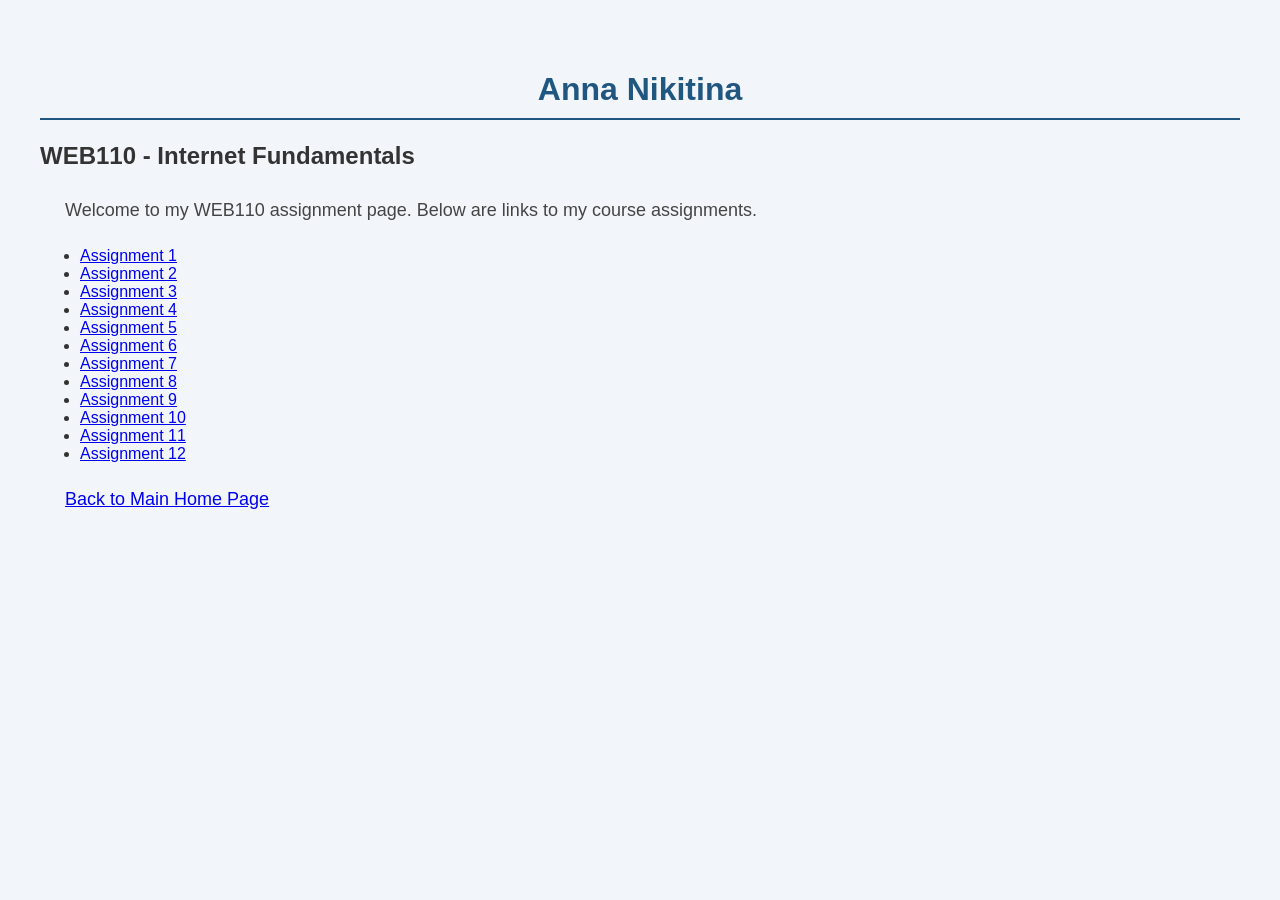
<file: web110/index.html>
<!DOCTYPE html>
<html lang="en">
<head>
    <meta charset="UTF-8">
    <meta name="viewport" content="width=device-width, initial-scale=1.0">
    <title>WEB110 Assignments - Anna Nikitina</title>
    <link rel="stylesheet" href="style.css">
</head>
<body>
    <h1>Anna Nikitina</h1>

    <h2>WEB110 - Internet Fundamentals</h2>

    <p>
        Welcome to my WEB110 assignment page.
        Below are links to my course assignments.
    </p>

    <ul>
        <li><a href="assignment1.html">Assignment 1</a></li>
        <li><a href="assignment2.html">Assignment 2</a></li>
        <li><a href="assignment3.html">Assignment 3</a></li>
        <li><a href="assignment4.html">Assignment 4</a></li>
        <li><a href="assignment5.html">Assignment 5</a></li>
        <li><a href="assignment6.html">Assignment 6</a></li>
        <li><a href="assignment7.html">Assignment 7</a></li>
        <li><a href="assignment8.html">Assignment 8</a></li>
        <li><a href="assignment9.html">Assignment 9</a></li>
        <li><a href="assignment10.html">Assignment 10</a></li>
        <li><a href="assignment11.html">Assignment 11</a></li>
        <li><a href="assignment12.html">Assignment 12</a></li>
    </ul>

    <p>
        <a href="../index.html">Back to Main Home Page</a>
    </p>
</body>
</html>
</file>
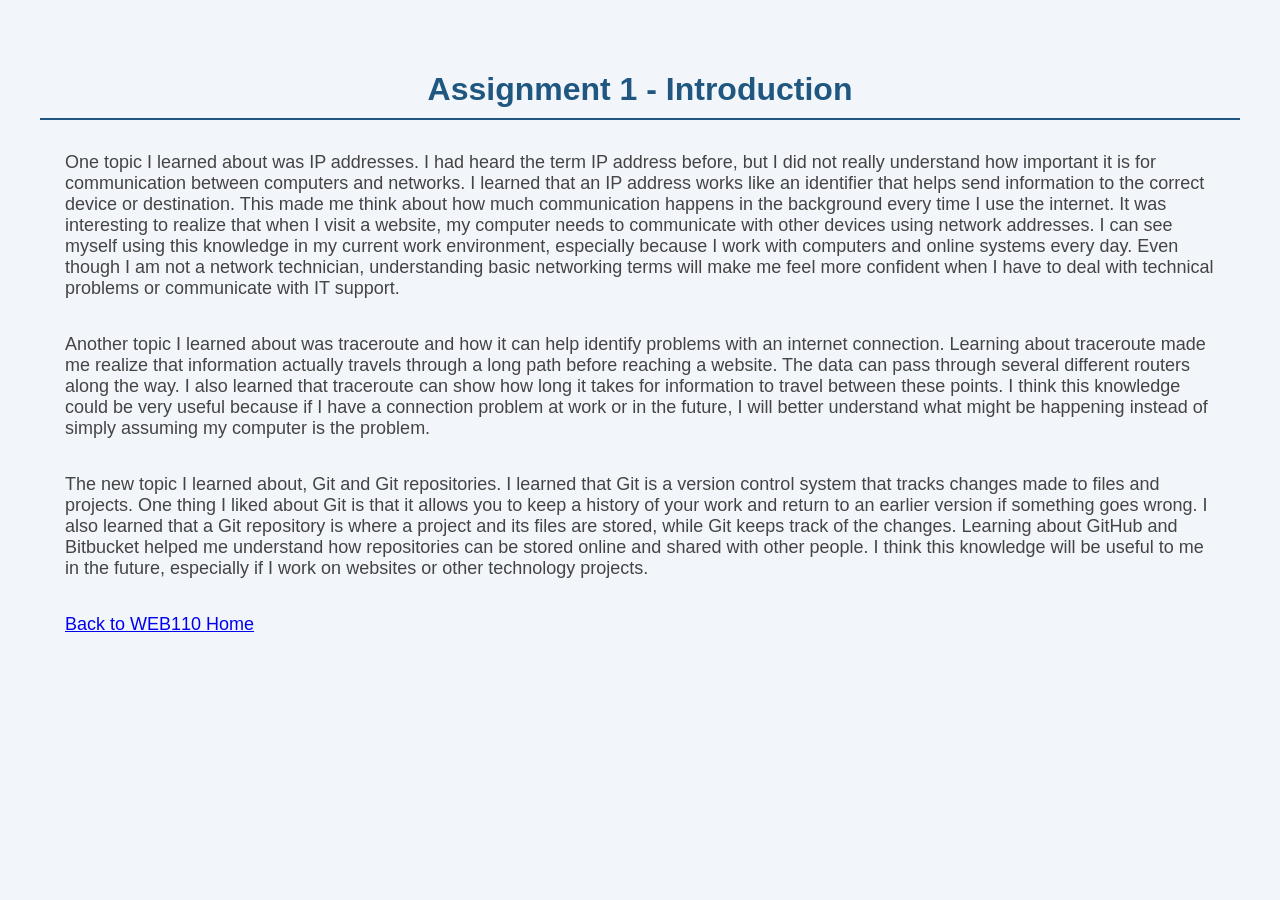
<file: web110/assignment1.html>
<!DOCTYPE html>
<html lang="en">
<head>
    <meta charset="UTF-8">
    <meta name="viewport" content="width=device-width, initial-scale=1.0">
    <title>Assignment 1 - Introduction</title>
    <link rel="stylesheet" href="style.css">
</head>
<body>
    <h1>Assignment 1 - Introduction</h1>

    <p>One topic I learned about was IP addresses. I had heard the term IP address before, but I did not really understand how important it is for communication between computers and networks. I learned that an IP address works like an identifier that helps send information to the correct device or destination. This made me think about how much communication happens in the background every time I use the internet. It was interesting to realize that when I visit a website, my computer needs to communicate with other devices using network addresses. I can see myself using this knowledge in my current work environment, especially because I work with computers and online systems every day. Even though I am not a network technician, understanding basic networking terms will make me feel more confident when I have to deal with technical problems or communicate with IT support.</p>
    <p>Another topic I learned about was traceroute and how it can help identify problems with an internet connection. Learning about traceroute made me realize that information actually travels through a long path before reaching a website. The data can pass through several different routers along the way. I also learned that traceroute can show how long it takes for information to travel between these points. I think this knowledge could be very useful because if I have a connection problem at work or in the future, I will better understand what might be happening instead of simply assuming my computer is the problem.</p>
    <p>The new topic I learned about, Git and Git repositories. I learned that Git is a version control system that tracks changes made to files and projects. One thing I liked about Git is that it allows you to keep a history of your work and return to an earlier version if something goes wrong. I also learned that a Git repository is where a project and its files are stored, while Git keeps track of the changes. Learning about GitHub and Bitbucket helped me understand how repositories can be stored online and shared with other people. I think this knowledge will be useful to me in the future, especially if I work on websites or other technology projects. </p>
       
    <p>
        <a href="index.html">Back to WEB110 Home</a>
    </p>
</body>
</html>
</file>
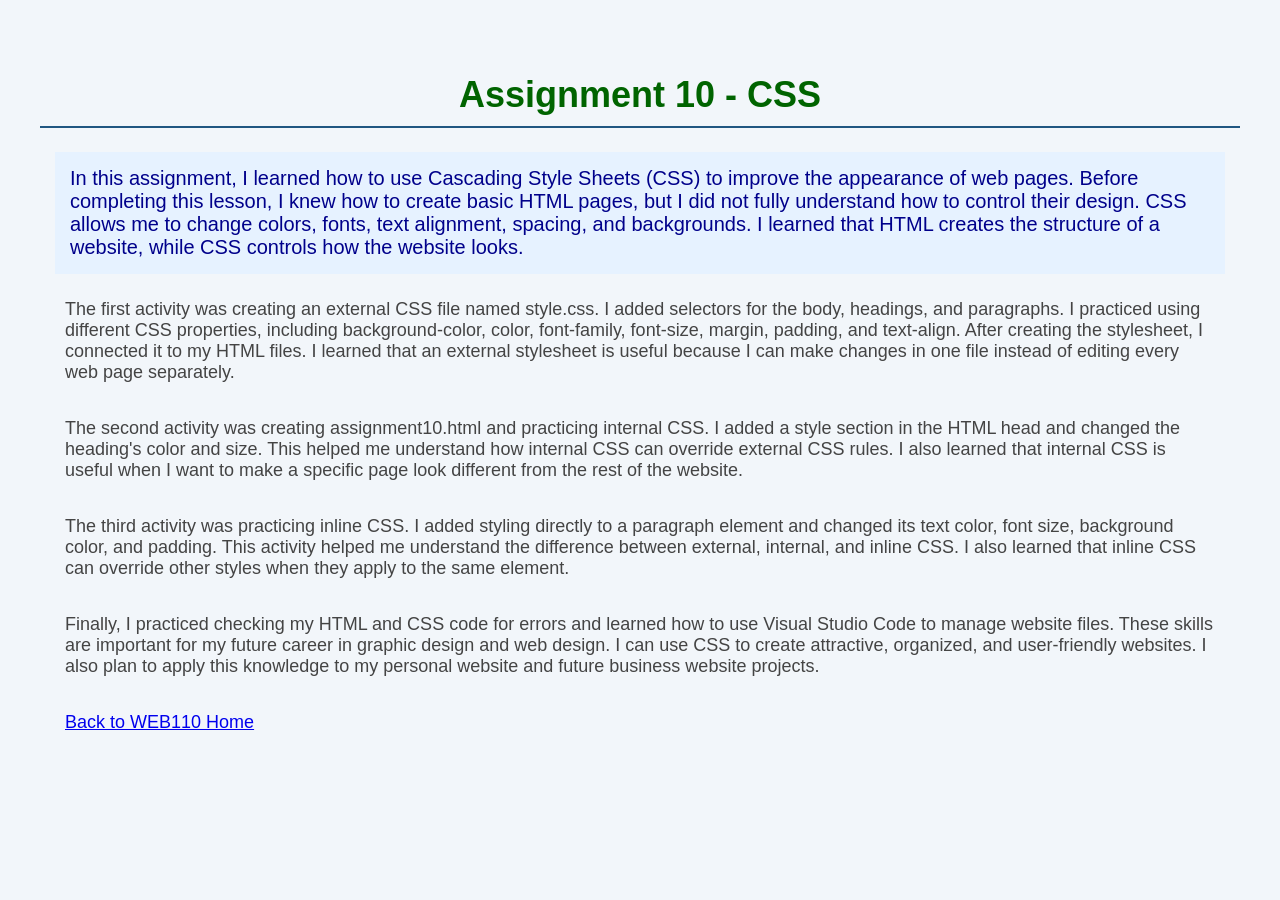
<file: web110/assignment10.html>
<!DOCTYPE html>
<html lang="en">
<head>
    <meta charset="UTF-8">
    <meta name="viewport" content="width=device-width, initial-scale=1.0">
    <title>Assignment 10 - CSS</title>
    <link rel="stylesheet" href="style.css">
    <style>
        h1 {
            color: darkgreen;
            text-align: center;
            font-size: 36px;
        }
    </style>
</head>
<body>
    <h1>Assignment 10 - CSS</h1>

   <p style="color: darkblue;
              font-size: 20px;
              background-color: #e6f2ff;
              padding: 15px;">In this assignment, I learned how to use Cascading Style Sheets (CSS) to improve the appearance of web pages. Before completing this lesson, I knew how to create basic HTML pages, but I did not fully understand how to control their design. CSS allows me to change colors, fonts, text alignment, spacing, and backgrounds. I learned that HTML creates the structure of a website, while CSS controls how the website looks.</p>
   <p>The first activity was creating an external CSS file named style.css. I added selectors for the body, headings, and paragraphs. I practiced using different CSS properties, including background-color, color, font-family, font-size, margin, padding, and text-align. After creating the stylesheet, I connected it to my HTML files. I learned that an external stylesheet is useful because I can make changes in one file instead of editing every web page separately.</p>
   <p>The second activity was creating assignment10.html and practicing internal CSS. I added a style section in the HTML head and changed the heading's color and size. This helped me understand how internal CSS can override external CSS rules. I also learned that internal CSS is useful when I want to make a specific page look different from the rest of the website.</p>
   <p>The third activity was practicing inline CSS. I added styling directly to a paragraph element and changed its text color, font size, background color, and padding. This activity helped me understand the difference between external, internal, and inline CSS. I also learned that inline CSS can override other styles when they apply to the same element.</p>
   <p>Finally, I practiced checking my HTML and CSS code for errors and learned how to use Visual Studio Code to manage website files. These skills are important for my future career in graphic design and web design. I can use CSS to create attractive, organized, and user-friendly websites. I also plan to apply this knowledge to my personal website and future business website projects.</p>
   <p>
        <a href="index.html">Back to WEB110 Home</a>
    </p>
</body>
</html>
</file>
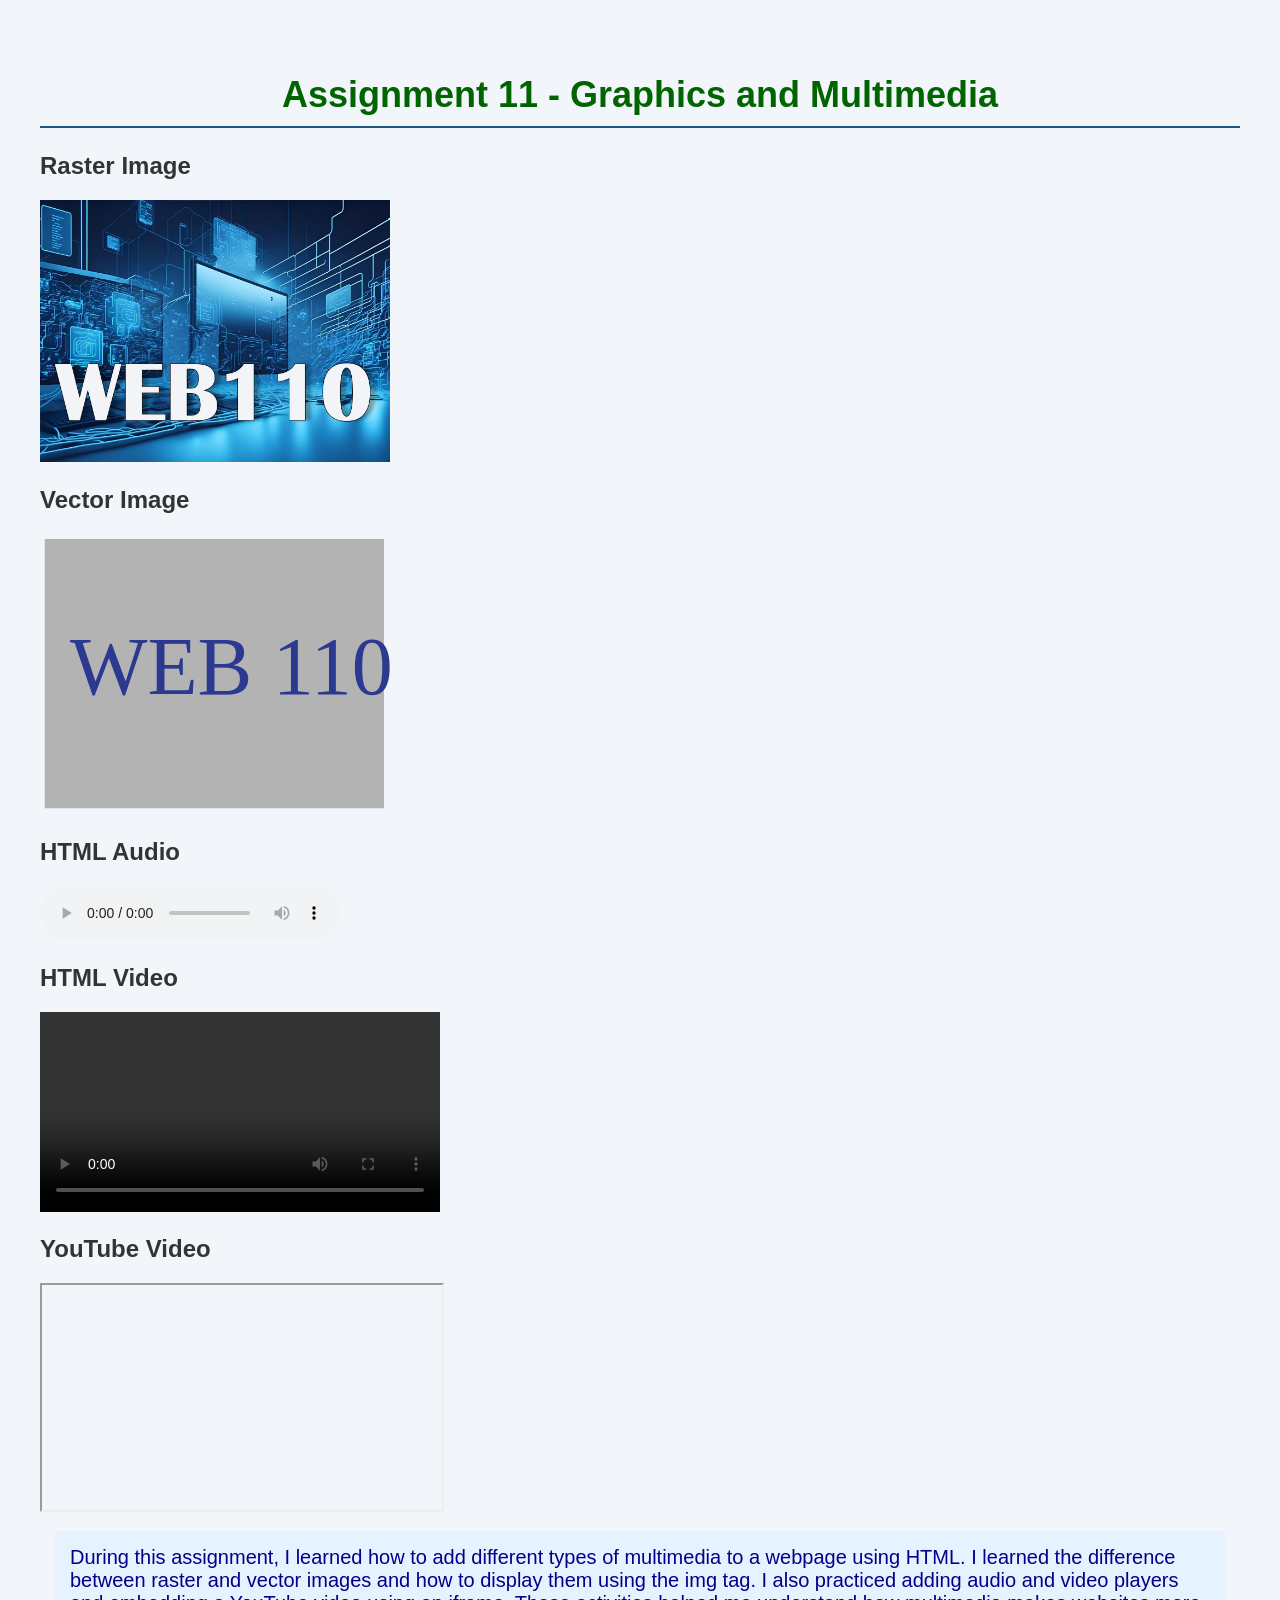
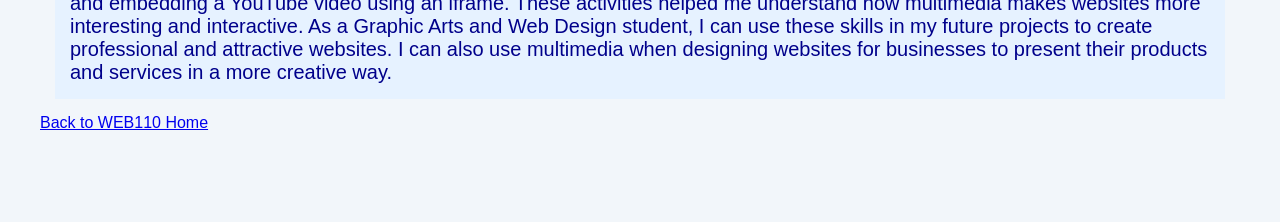
<file: web110/assignment11.html>
<!DOCTYPE html>
<html lang="en">
<head>
    <meta charset="UTF-8">
    <meta name="viewport" content="width=device-width, initial-scale=1.0">
    <title>Assignment 11 - Graphics and Multimedia</title>
    <link rel="stylesheet" href="style.css">
    <style>
        h1 {
            color: darkgreen;
            text-align: center;
            font-size: 36px;
        }
    </style>
</head>
<body>
    <h1>Assignment 11 - Graphics and Multimedia</h1>

    <h2>Raster Image</h2>
    <img src="raster-image.jpg"
         alt="Technologies WEB110"
         width="350">

    <h2>Vector Image</h2>
    <img src="vector-image.svg"
         alt="WEB110"
         width="350">
         
    <h2>HTML Audio</h2>
    <audio controls>
        <source
          src="https://media.w3.org/2010/05/sound/sound_5.mp3"
          type="audio/mpeg">
    </audio>
    
    <h2>HTML Video</h2>
    <video controls width="400">
        <source
          src="https://media.w3.org/2010/05/video/movie_300.mp4"
          type="video/mp4">
    </video>

    <h2>YouTube Video</h2>
    <iframe width="400" height="225"
      src="https://www.youtube.com/embed/UB1O30fR-EE"
      title="HTML Tutorial"
      allow="accelerometer; autoplay; clipboard-write;
             encrypted-media; gyroscope;
             picture-in-picture; web-share"
      referrerpolicy="strict-origin-when-cross-origin"
      allowfullscreen>
    </iframe>

   <p style="color: darkblue;
              font-size: 20px;
              background-color: #e6f2ff;
              padding: 15px;">During this assignment, I learned how to add different types of multimedia to a webpage using HTML. I learned the difference between raster and vector images and how to display them using the img tag. I also practiced adding audio and video players and embedding a YouTube video using an iframe. These activities helped me understand how multimedia makes websites more interesting and interactive. As a Graphic Arts and Web Design student, I can use these skills in my future projects to create professional and attractive websites. I can also use multimedia when designing websites for businesses to present their products and services in a more creative way.</p>
   
    <a href="index.html">Back to WEB110 Home</a>
    </p>
</body>
</html>
</file>
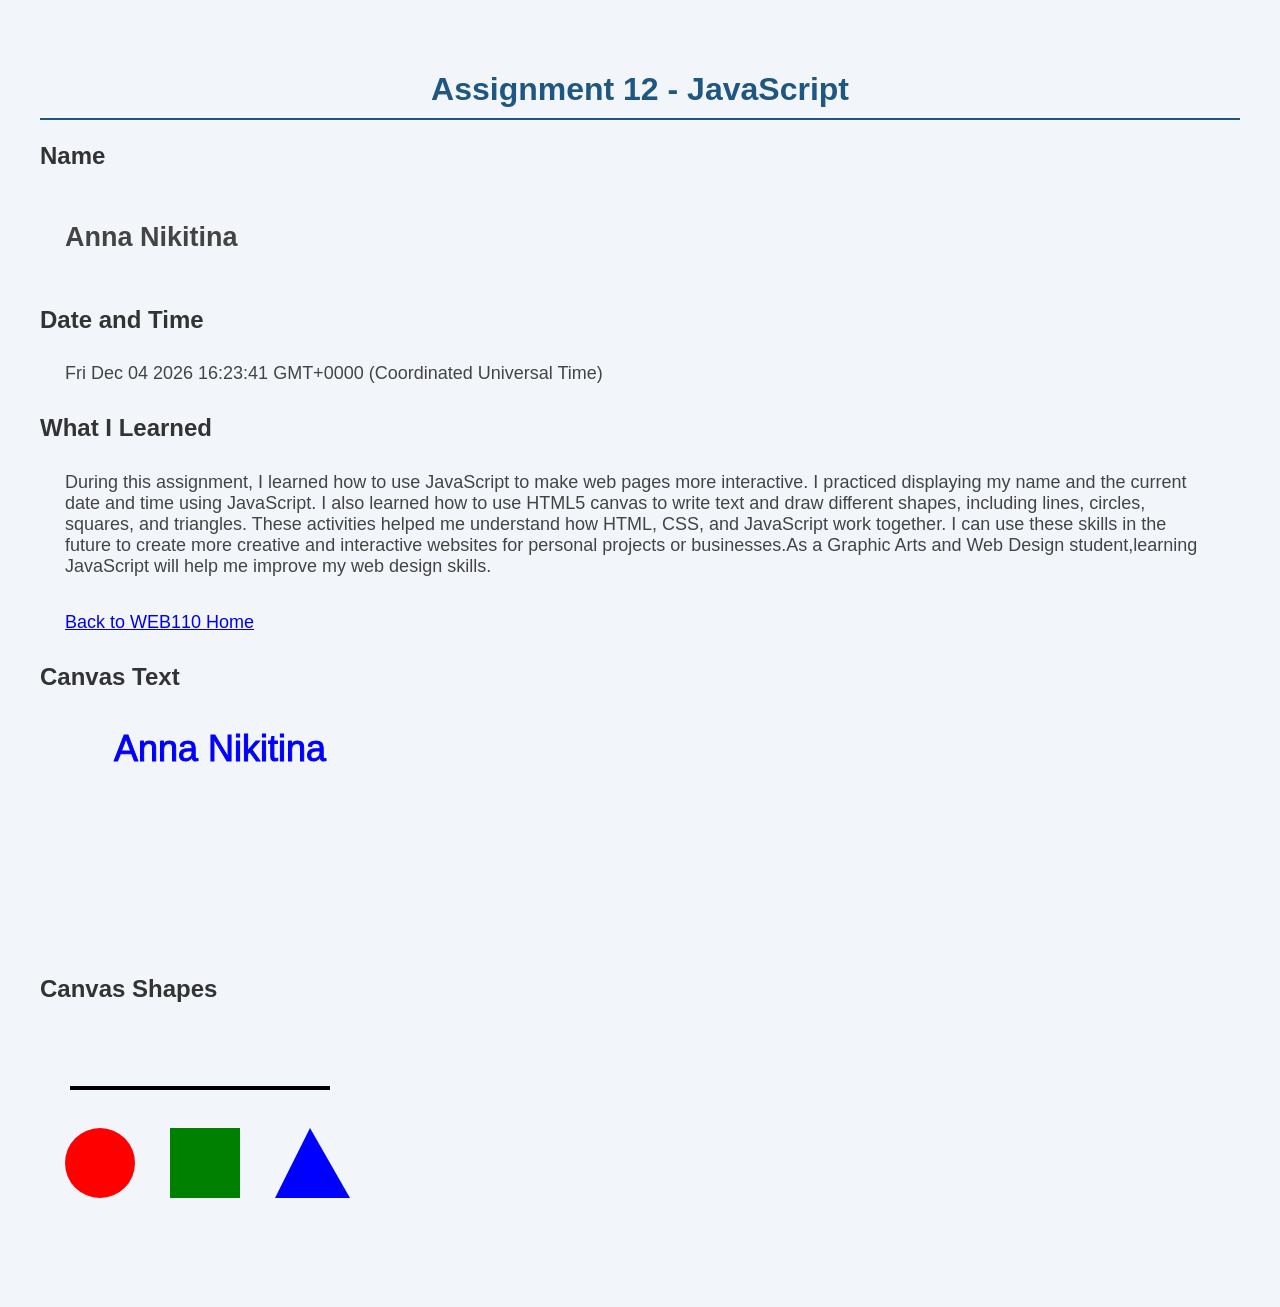
<file: web110/assignment12.html>
<!DOCTYPE html>
<html lang="en">

<head>
    <meta charset="UTF-8">
    <meta name="viewport"
          content="width=device-width, initial-scale=1.0">
    <title>Assignment 12 - JavaScript</title>
    <link rel="stylesheet" href="style.css">
</head>

<body>
    <h1>Assignment 12 - JavaScript</h1>

    <h2>Name</h2>
    <p id="name"></p>

    <h2>Date and Time</h2>
    <p id="dateTime"></p>

    <h2>What I Learned</h2>

    <p id="demo">During this assignment, I learned how to use JavaScript to make web pages more interactive. I practiced displaying my name and the current date and time using JavaScript. I also learned how to use HTML5 canvas to write text and draw different shapes, including lines, circles, squares, and triangles. These activities helped me understand how HTML, CSS, and JavaScript work together. I can use these skills in the future to create more creative and interactive websites for personal projects or businesses.As a Graphic Arts and Web Design student,learning JavaScript will help me improve my web design skills.</p>
    
    <p>
        <a href="index.html">Back to WEB110 Home</a>
    </p>

    <h2>Canvas Text</h2>

    <canvas id="nameCanvas" width="360" height="240">
        This text is displayed if your browser
        does not support HTML5 Canvas.
    </canvas>

    <h2>Canvas Shapes</h2>

    <canvas id="shapesCanvas" width="360" height="240">
        This text is displayed if your browser
        does not support HTML5 Canvas.
    </canvas>

<script>
        document.getElementById("name").innerHTML = "<h2>Anna Nikitina</h2>";

        const d = new Date();
        document.getElementById("dateTime").innerHTML = d;

        function myFunction() {
            document.getElementById("demo").innerHTML = "paragraph changed.";
        }
        
        
        // name canvas
        var example1 = document.getElementById("nameCanvas");
        var context1 = example1.getContext("2d");

        context1.strokeStyle = "blue";
        context1.fillStyle = "blue";

        context1.font = "36px sans-serif";
        context1.textAlign = "center";
        context1.strokeText("Anna Nikitina", 180, 50);
        context1.fillText("Anna Nikitina", 180, 50);

        // shapes canvas
        var example2 = document.getElementById("shapesCanvas");
        var context2 = example2.getContext("2d");

        
        // line
        context2.beginPath();
        context2.strokeStyle = "black";
        context2.lineWidth = 4;
        context2.moveTo(30, 65);
        context2.lineTo(290, 65);
        context2.stroke();

        
        // circle
        context2.beginPath();
        context2.fillStyle = "red";
        context2.arc(60, 140, 35, 0, 2 * Math.PI, false);
        context2.fill();
        context2.closePath();

        // square
        context2.beginPath();
        context2.fillStyle = "green";
        context2.fillRect(130, 105, 70, 70);
        context2.closePath();

        // triangle
        context2.beginPath();
        context2.fillStyle = "blue";
        context2.moveTo(270, 105);
        context2.lineTo(235, 175);
        context2.lineTo(310, 175);
        context2.fill();
        context2.closePath();
    </script>

</body>
</html>
</file>
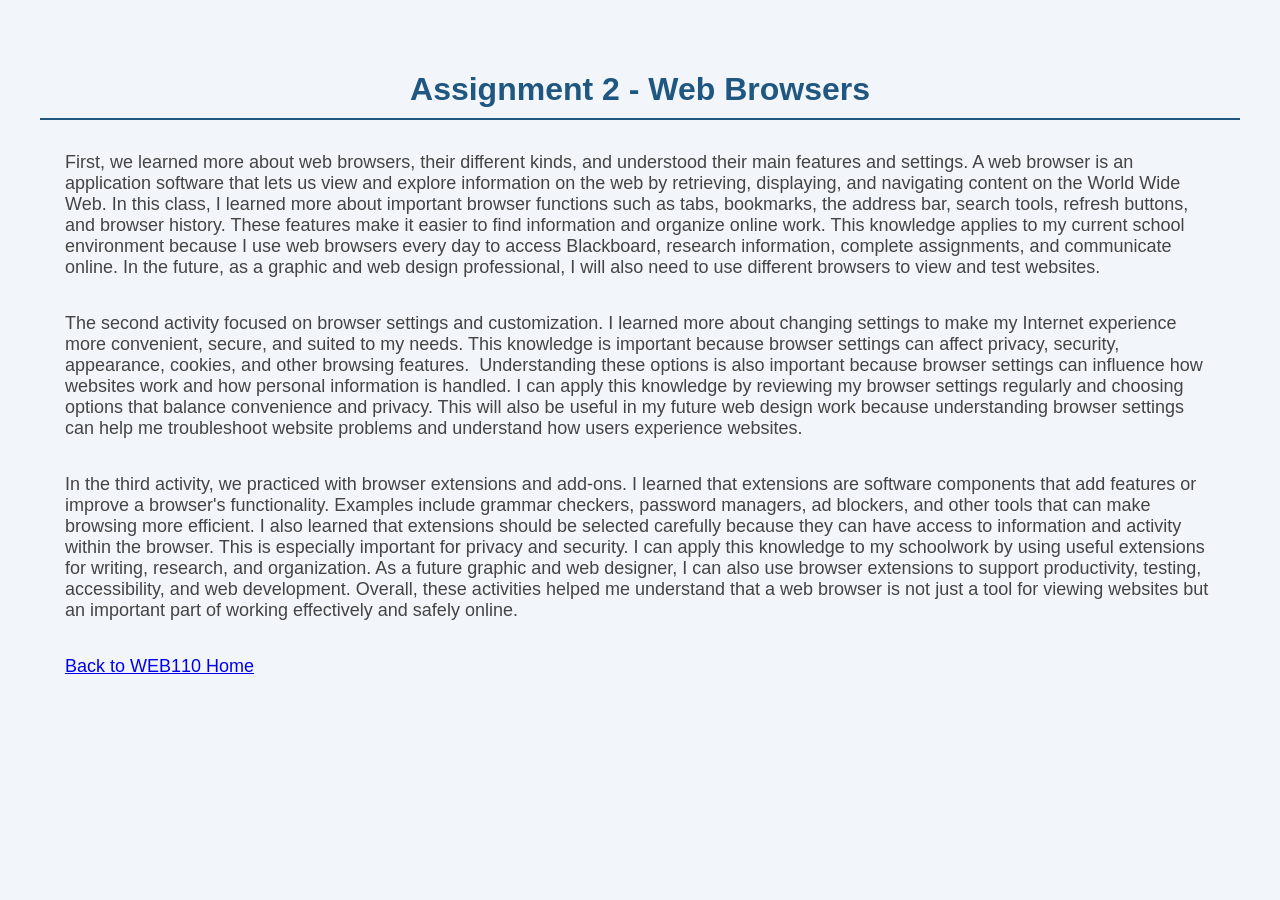
<file: web110/assignment2.html>
<!DOCTYPE html>
<html lang="en">
<head>
    <meta charset="UTF-8">
    <meta name="viewport" content="width=device-width, initial-scale=1.0">
    <title>Assignment 2 - Web Browsers</title>
    <link rel="stylesheet" href="style.css">
</head>
<body>
    <h1>Assignment 2 - Web Browsers</h1>

    <p>First, we learned more about web browsers, their different kinds, and understood their main features and settings. A web browser is an application software that lets us view and explore information on the web by retrieving, displaying, and navigating content on the World Wide Web. In this class, I learned more about important browser functions such as tabs, bookmarks, the address bar, search tools, refresh buttons, and browser history. These features make it easier to find information and organize online work. This knowledge applies to my current school environment because I use web browsers every day to access Blackboard, research information, complete assignments, and communicate online. In the future, as a graphic and web design professional, I will also need to use different browsers to view and test websites.</p>
    <p>The second activity focused on browser settings and customization. I learned more about changing settings to make my Internet experience more convenient, secure, and suited to my needs. This knowledge is important because browser settings can affect privacy, security, appearance, cookies, and other browsing features.  Understanding these options is also important because browser settings can influence how websites work and how personal information is handled. I can apply this knowledge by reviewing my browser settings regularly and choosing options that balance convenience and privacy. This will also be useful in my future web design work because understanding browser settings can help me troubleshoot website problems and understand how users experience websites.</p>
    <p>In the third activity, we practiced with browser extensions and add-ons. I learned that extensions are software components that add features or improve a browser's functionality. Examples include grammar checkers, password managers, ad blockers, and other tools that can make browsing more efficient. I also learned that extensions should be selected carefully because they can have access to information and activity within the browser. This is especially important for privacy and security. I can apply this knowledge to my schoolwork by using useful extensions for writing, research, and organization. As a future graphic and web designer, I can also use browser extensions to support productivity, testing, accessibility, and web development. Overall, these activities helped me understand that a web browser is not just a tool for viewing websites but an important part of working effectively and safely online.</p>
       
    <p>
        <a href="index.html">Back to WEB110 Home</a>
    </p>
</body>
</html>
</file>
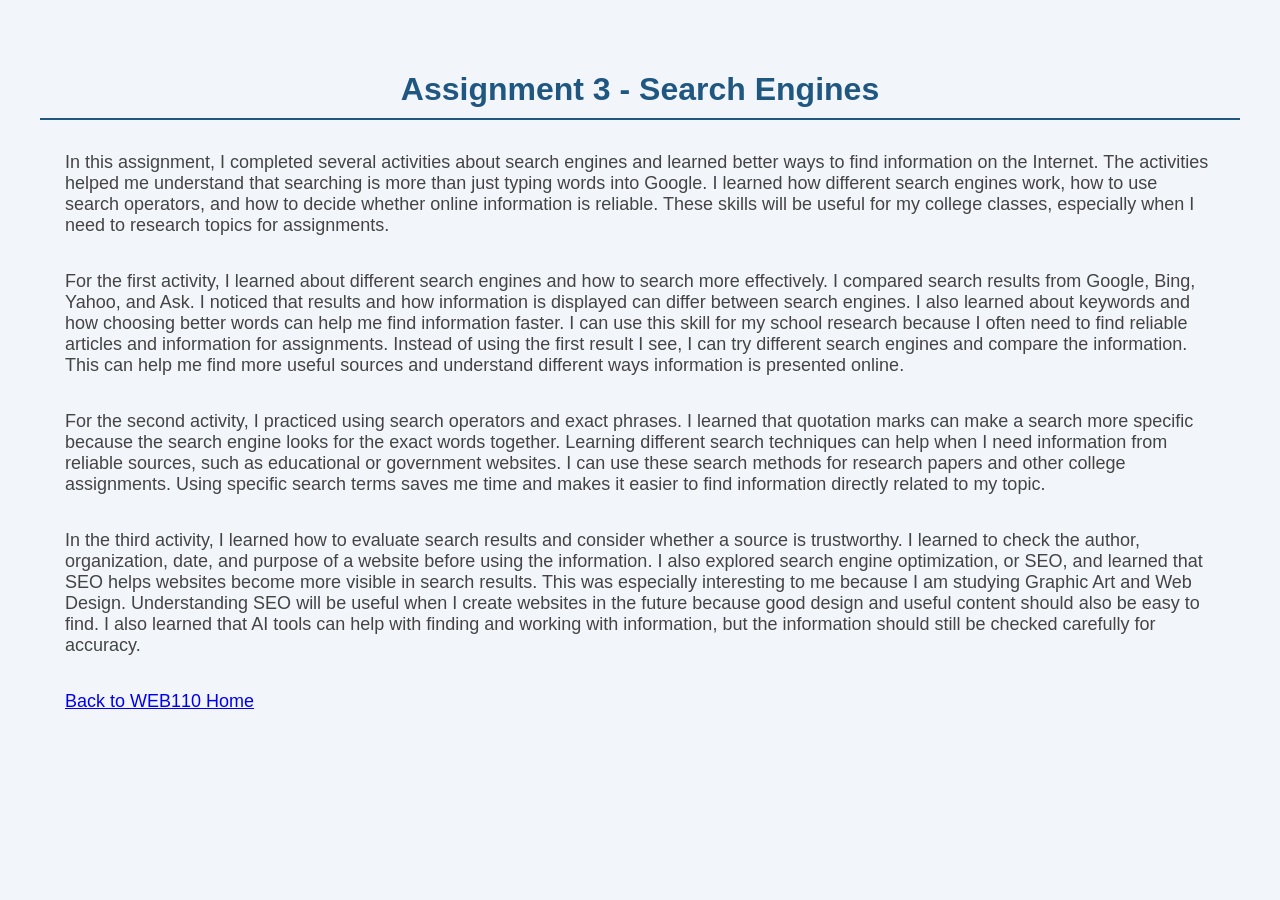
<file: web110/assignment3.html>
<!DOCTYPE html>
<html lang="en">
<head>
    <meta charset="UTF-8">
    <meta name="viewport" content="width=device-width, initial-scale=1.0">
    <title>Assignment 3 - Search Engines</title>
    <link rel="stylesheet" href="style.css">
</head>
<body>
    <h1>Assignment 3 - Search Engines</h1>

    <p>In this assignment, I completed several activities about search engines and learned better ways to find information on the Internet. The activities helped me understand that searching is more than just typing words into Google. I learned how different search engines work, how to use search operators, and how to decide whether online information is reliable. These skills will be useful for my college classes, especially when I need to research topics for assignments.</p>
    <p>For the first activity, I learned about different search engines and how to search more effectively. I compared search results from Google, Bing, Yahoo, and Ask. I noticed that results and how information is displayed can differ between search engines. I also learned about keywords and how choosing better words can help me find information faster. I can use this skill for my school research because I often need to find reliable articles and information for assignments. Instead of using the first result I see, I can try different search engines and compare the information. This can help me find more useful sources and understand different ways information is presented online.</p>
    <p>For the second activity, I practiced using search operators and exact phrases. I learned that quotation marks can make a search more specific because the search engine looks for the exact words together. Learning different search techniques can help when I need information from reliable sources, such as educational or government websites. I can use these search methods for research papers and other college assignments. Using specific search terms saves me time and makes it easier to find information directly related to my topic.</p>
    <p>In the third activity, I learned how to evaluate search results and consider whether a source is trustworthy. I learned to check the author, organization, date, and purpose of a website before using the information. I also explored search engine optimization, or SEO, and learned that SEO helps websites become more visible in search results. This was especially interesting to me because I am studying Graphic Art and Web Design. Understanding SEO will be useful when I create websites in the future because good design and useful content should also be easy to find. I also learned that AI tools can help with finding and working with information, but the information should still be checked carefully for accuracy.</p>

    <p>
        <a href="index.html">Back to WEB110 Home</a>
    </p>
</body>
</html>
</file>
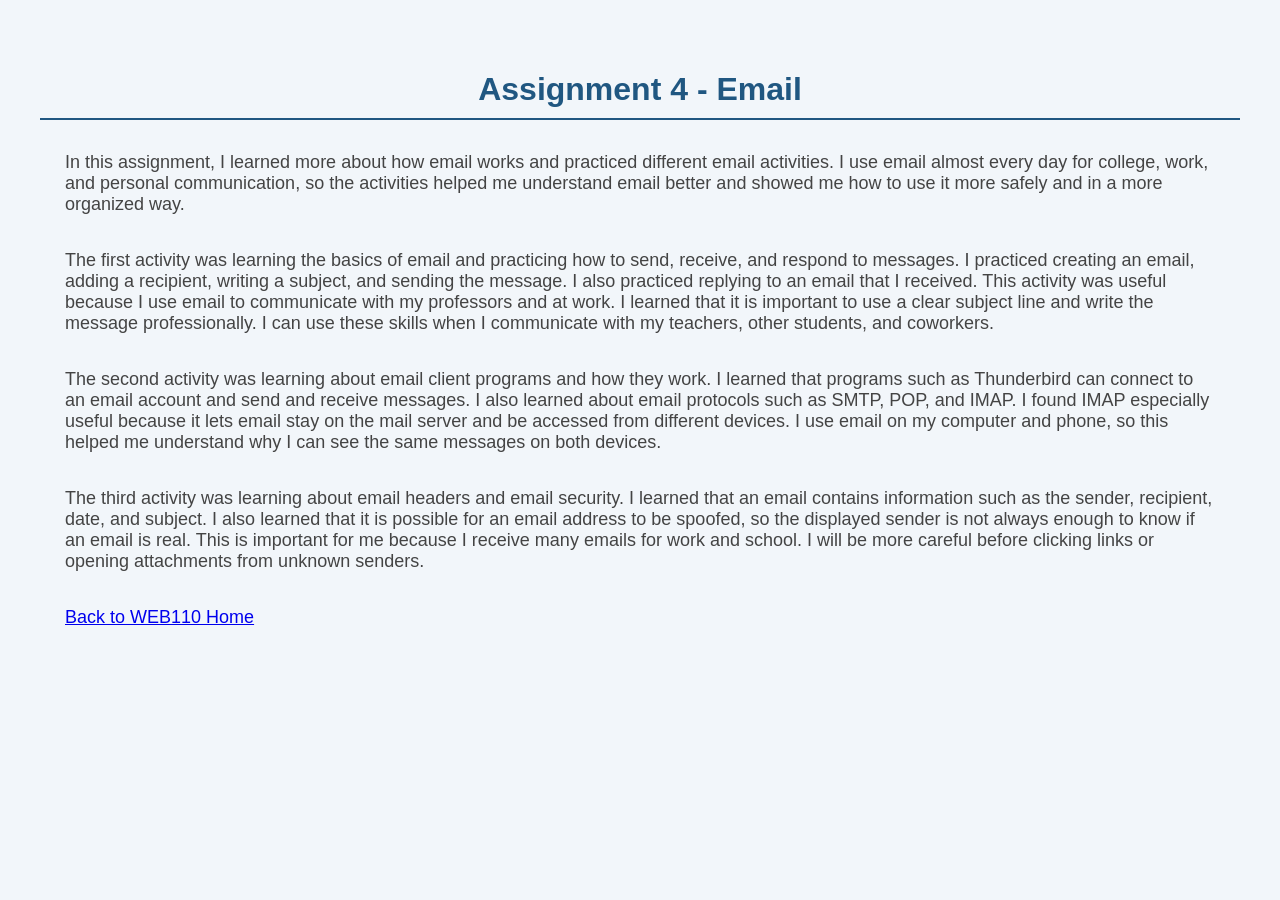
<file: web110/assignment4.html>
<!DOCTYPE html>
<html lang="en">
<head>
    <meta charset="UTF-8">
    <meta name="viewport" content="width=device-width, initial-scale=1.0">
    <title>Assignment 4 - email</title>
    <link rel="stylesheet" href="style.css">
</head>
<body>
    <h1>Assignment 4 - Email</h1>

    <p>In this assignment, I learned more about how email works and practiced different email activities. I use email almost every day for college, work, and personal communication, so the activities helped me understand email better and showed me how to use it more safely and in a more organized way.</p>
    <p>The first activity was learning the basics of email and practicing how to send, receive, and respond to messages. I practiced creating an email, adding a recipient, writing a subject, and sending the message. I also practiced replying to an email that I received. This activity was useful because I use email to communicate with my professors and at work. I learned that it is important to use a clear subject line and write the message professionally. I can use these skills when I communicate with my teachers, other students, and coworkers.</p>
    <p>The second activity was learning about email client programs and how they work. I learned that programs such as Thunderbird can connect to an email account and send and receive messages. I also learned about email protocols such as SMTP, POP, and IMAP. I found IMAP especially useful because it lets email stay on the mail server and be accessed from different devices. I use email on my computer and phone, so this helped me understand why I can see the same messages on both devices.</p>
    <p>The third activity was learning about email headers and email security. I learned that an email contains information such as the sender, recipient, date, and subject. I also learned that it is possible for an email address to be spoofed, so the displayed sender is not always enough to know if an email is real. This is important for me because I receive many emails for work and school. I will be more careful before clicking links or opening attachments from unknown senders.</p>
   
    <p>
        <a href="index.html">Back to WEB110 Home</a>
    </p>
</body>
</html>
</file>
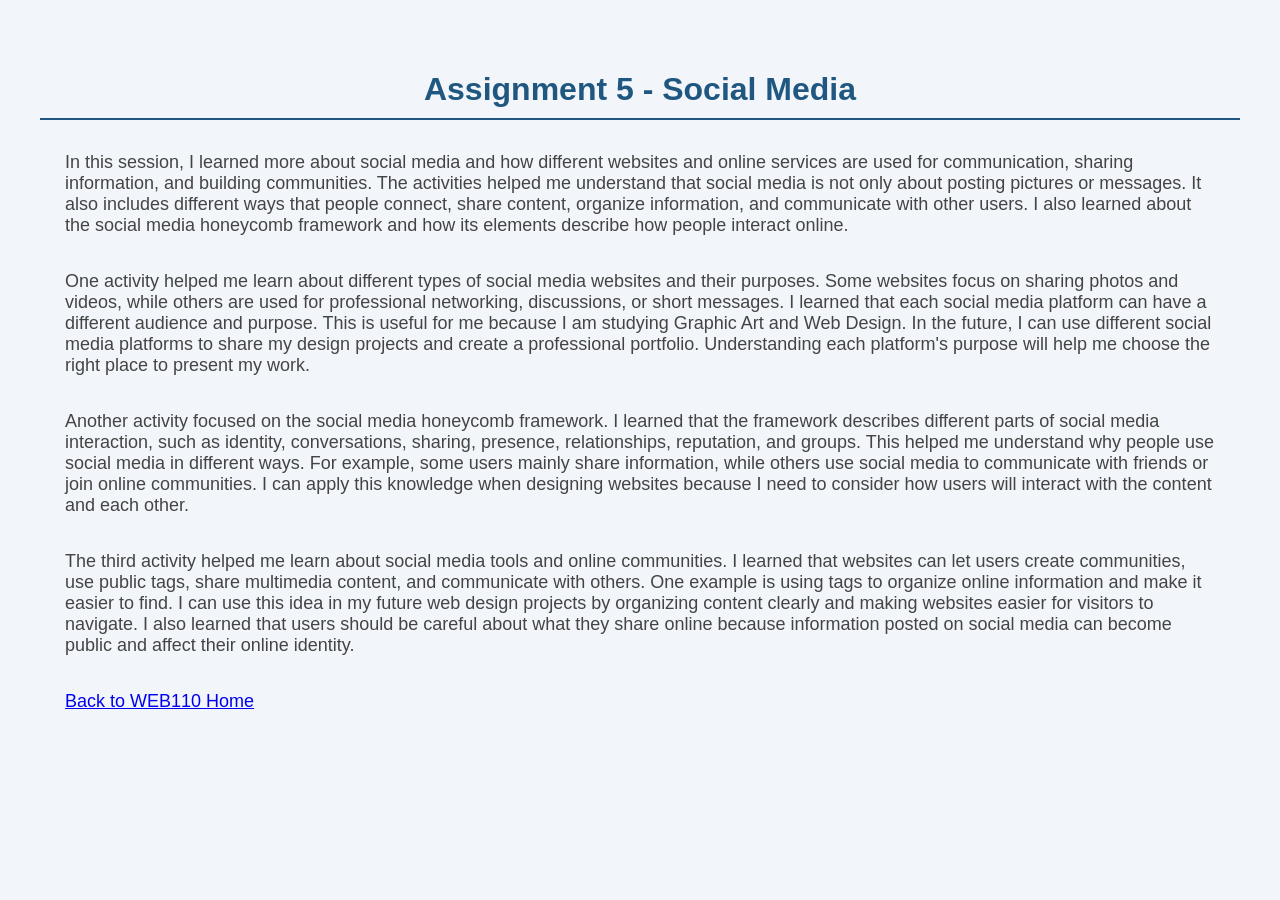
<file: web110/assignment5.html>
<!DOCTYPE html>
<html lang="en">
<head>
    <meta charset="UTF-8">
    <meta name="viewport" content="width=device-width, initial-scale=1.0">
    <title>Assignment 5 - Social Media</title>
    <link rel="stylesheet" href="style.css">
</head>
<body>
    <h1>Assignment 5 - Social Media</h1>

    <p>In this session, I learned more about social media and how different websites and online services are used for communication, sharing information, and building communities. The activities helped me understand that social media is not only about posting pictures or messages. It also includes different ways that people connect, share content, organize information, and communicate with other users. I also learned about the social media honeycomb framework and how its elements describe how people interact online.</p>
    <p>One activity helped me learn about different types of social media websites and their purposes. Some websites focus on sharing photos and videos, while others are used for professional networking, discussions, or short messages. I learned that each social media platform can have a different audience and purpose. This is useful for me because I am studying Graphic Art and Web Design. In the future, I can use different social media platforms to share my design projects and create a professional portfolio. Understanding each platform's purpose will help me choose the right place to present my work.</p>
    <p>Another activity focused on the social media honeycomb framework. I learned that the framework describes different parts of social media interaction, such as identity, conversations, sharing, presence, relationships, reputation, and groups. This helped me understand why people use social media in different ways. For example, some users mainly share information, while others use social media to communicate with friends or join online communities. I can apply this knowledge when designing websites because I need to consider how users will interact with the content and each other.</p>
    <p>The third activity helped me learn about social media tools and online communities. I learned that websites can let users create communities, use public tags, share multimedia content, and communicate with others. One example is using tags to organize online information and make it easier to find. I can use this idea in my future web design projects by organizing content clearly and making websites easier for visitors to navigate. I also learned that users should be careful about what they share online because information posted on social media can become public and affect their online identity.</p>

    <p>
        <a href="index.html">Back to WEB110 Home</a>
    </p>
</body>
</html>
</file>
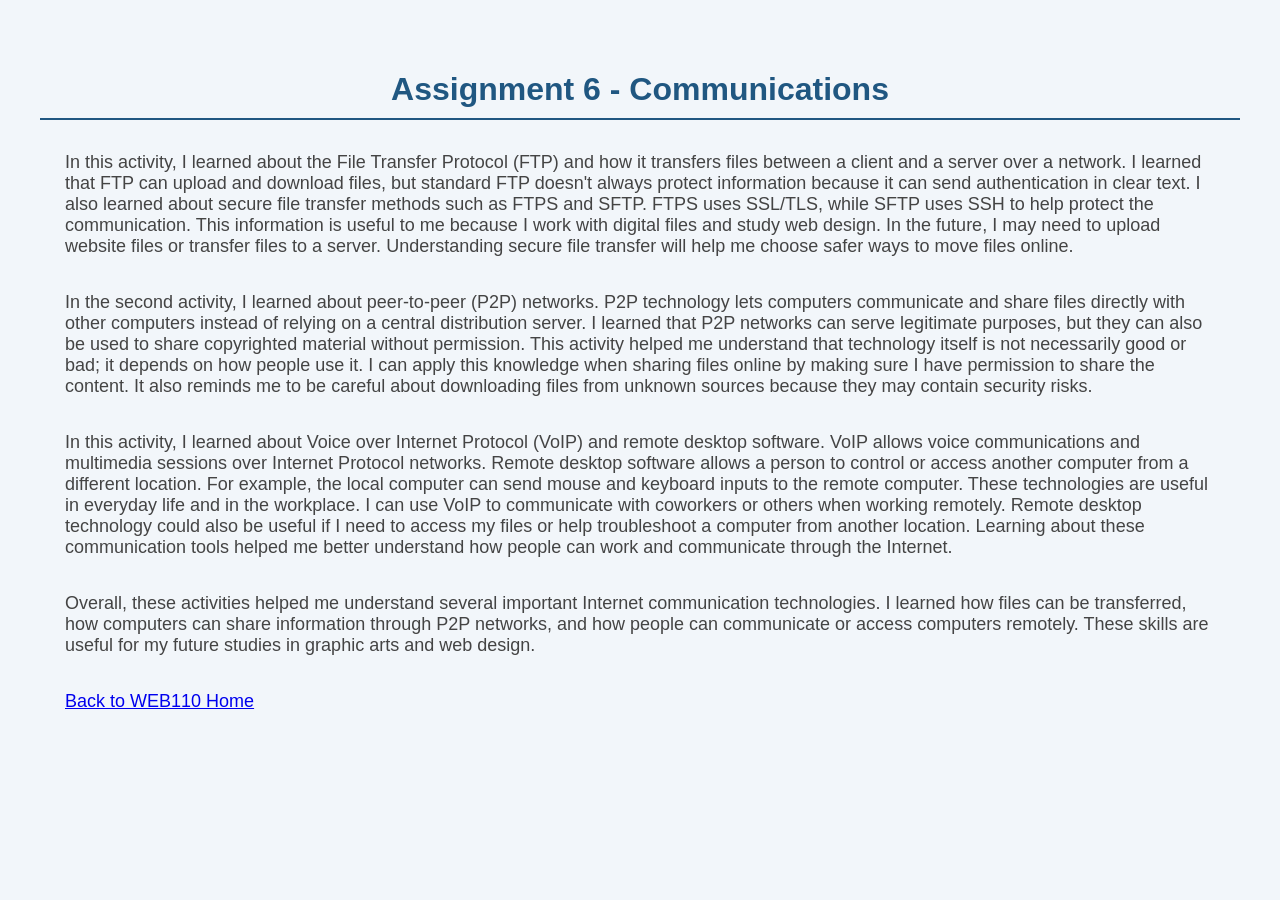
<file: web110/assignment6.html>
<!DOCTYPE html>
<html lang="en">
<head>
    <meta charset="UTF-8">
    <meta name="viewport" content="width=device-width, initial-scale=1.0">
    <title>Assignment 6 - Communications</title>
    <link rel="stylesheet" href="style.css">
</head>
<body>
    <h1>Assignment 6 - Communications</h1>

<p>In this activity, I learned about the File Transfer Protocol (FTP) and how it transfers files between a client and a server over a network. I learned that FTP can upload and download files, but standard FTP doesn't always protect information because it can send authentication in clear text. I also learned about secure file transfer methods such as FTPS and SFTP. FTPS uses SSL/TLS, while SFTP uses SSH to help protect the communication. This information is useful to me because I work with digital files and study web design. In the future, I may need to upload website files or transfer files to a server. Understanding secure file transfer will help me choose safer ways to move files online.</p>
<p>In the second activity, I learned about peer-to-peer (P2P) networks. P2P technology lets computers communicate and share files directly with other computers instead of relying on a central distribution server. I learned that P2P networks can serve legitimate purposes, but they can also be used to share copyrighted material without permission. This activity helped me understand that technology itself is not necessarily good or bad; it depends on how people use it. I can apply this knowledge when sharing files online by making sure I have permission to share the content. It also reminds me to be careful about downloading files from unknown sources because they may contain security risks.</p>
<p>In this activity, I learned about Voice over Internet Protocol (VoIP) and remote desktop software. VoIP allows voice communications and multimedia sessions over Internet Protocol networks. Remote desktop software allows a person to control or access another computer from a different location. For example, the local computer can send mouse and keyboard inputs to the remote computer. These technologies are useful in everyday life and in the workplace. I can use VoIP to communicate with coworkers or others when working remotely. Remote desktop technology could also be useful if I need to access my files or help troubleshoot a computer from another location. Learning about these communication tools helped me better understand how people can work and communicate through the Internet.</p>
<p>Overall, these activities helped me understand several important Internet communication technologies. I learned how files can be transferred, how computers can share information through P2P networks, and how people can communicate or access computers remotely. These skills are useful for my future studies in graphic arts and web design.</p>

    <p>
        <a href="index.html">Back to WEB110 Home</a>
    </p>
</body>
</html>
</file>
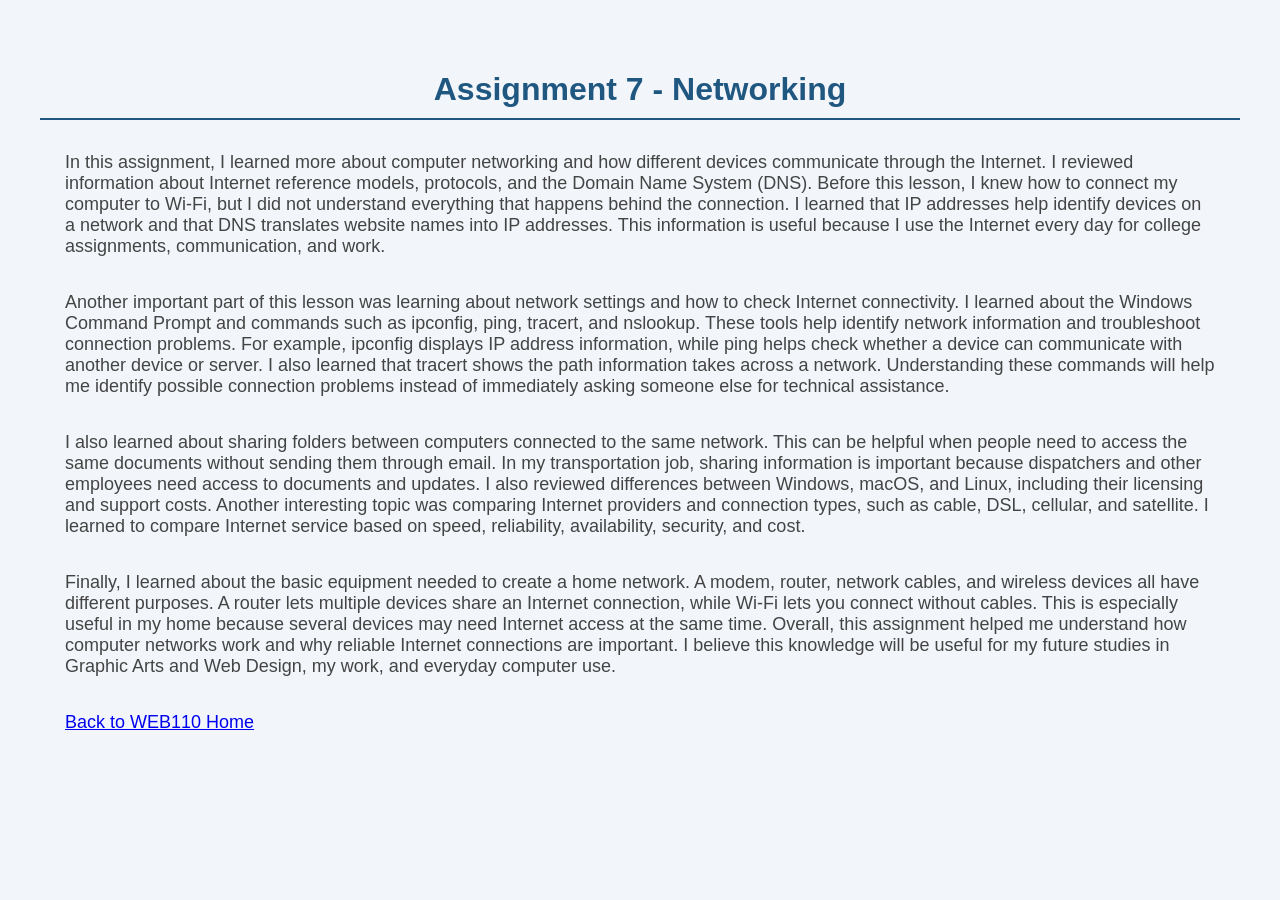
<file: web110/assignment7.html>
<!DOCTYPE html>
<html lang="en">
<head>
    <meta charset="UTF-8">
    <meta name="viewport" content="width=device-width, initial-scale=1.0">
    <title>Assignment 7 - Networking</title>
    <link rel="stylesheet" href="style.css">
</head>
<body>
    <h1>Assignment 7 - Networking</h1>

<p>In this assignment, I learned more about computer networking and how different devices communicate through the Internet. I reviewed information about Internet reference models, protocols, and the Domain Name System (DNS). Before this lesson, I knew how to connect my computer to Wi-Fi, but I did not understand everything that happens behind the connection. I learned that IP addresses help identify devices on a network and that DNS translates website names into IP addresses. This information is useful because I use the Internet every day for college assignments, communication, and work.</p>
<p>Another important part of this lesson was learning about network settings and how to check Internet connectivity. I learned about the Windows Command Prompt and commands such as ipconfig, ping, tracert, and nslookup. These tools help identify network information and troubleshoot connection problems. For example, ipconfig displays IP address information, while ping helps check whether a device can communicate with another device or server. I also learned that tracert shows the path information takes across a network. Understanding these commands will help me identify possible connection problems instead of immediately asking someone else for technical assistance.</p>
<p>I also learned about sharing folders between computers connected to the same network. This can be helpful when people need to access the same documents without sending them through email. In my transportation job, sharing information is important because dispatchers and other employees need access to documents and updates. I also reviewed differences between Windows, macOS, and Linux, including their licensing and support costs. Another interesting topic was comparing Internet providers and connection types, such as cable, DSL, cellular, and satellite. I learned to compare Internet service based on speed, reliability, availability, security, and cost.</p>
<p>Finally, I learned about the basic equipment needed to create a home network. A modem, router, network cables, and wireless devices all have different purposes. A router lets multiple devices share an Internet connection, while Wi-Fi lets you connect without cables. This is especially useful in my home because several devices may need Internet access at the same time. Overall, this assignment helped me understand how computer networks work and why reliable Internet connections are important. I believe this knowledge will be useful for my future studies in Graphic Arts and Web Design, my work, and everyday computer use.</p>

    <p>
        <a href="index.html">Back to WEB110 Home</a>
    </p>
</body>
</html>
</file>
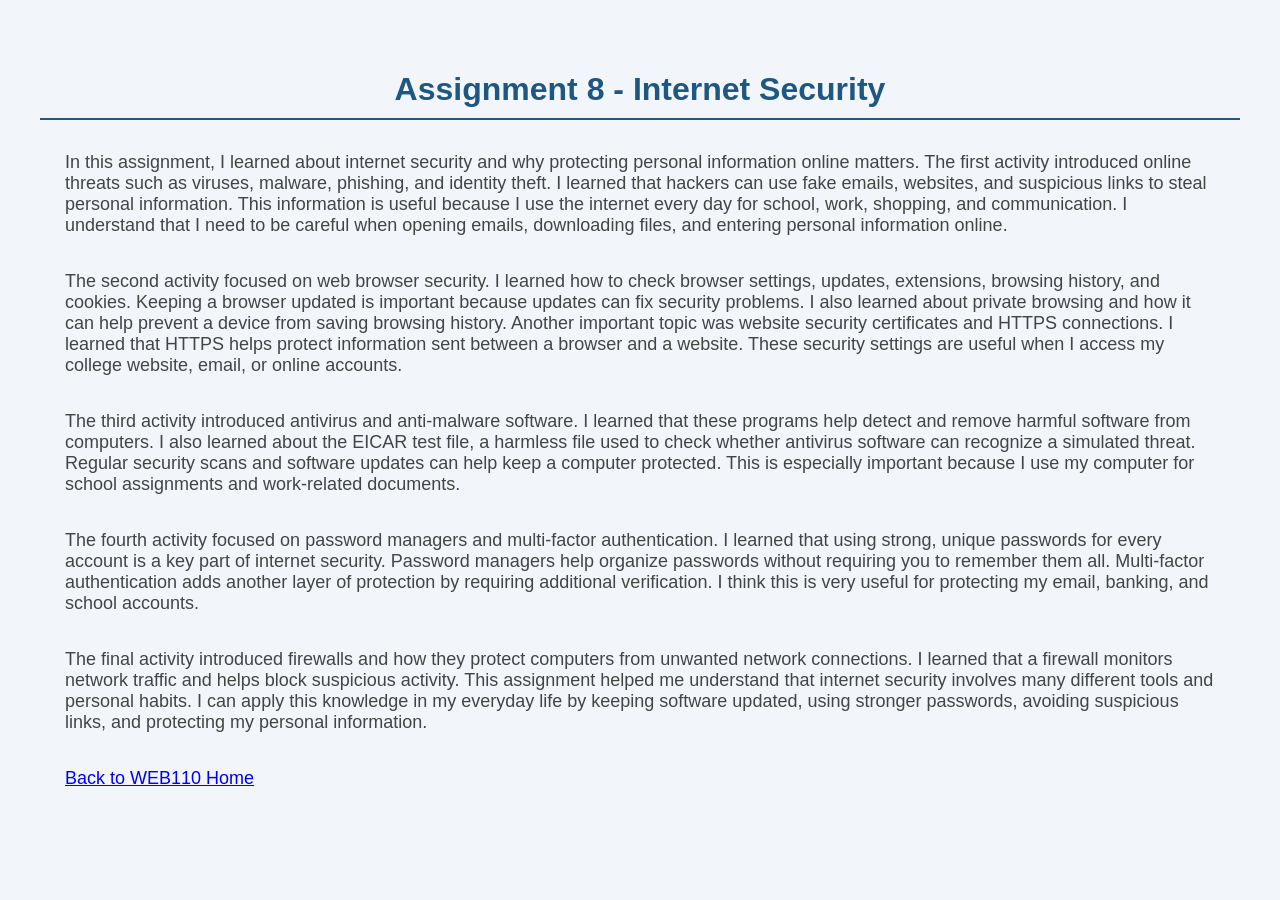
<file: web110/assignment8.html>
<!DOCTYPE html>
<html lang="en">
<head>
    <meta charset="UTF-8">
    <meta name="viewport" content="width=device-width, initial-scale=1.0">
    <title>Assignment 8 - Security</title>
    <link rel="stylesheet" href="style.css">
</head>
<body>
    <h1>Assignment 8 - Internet Security</h1>

    <p>In this assignment, I learned about internet security and why protecting personal information online matters. The first activity introduced online threats such as viruses, malware, phishing, and identity theft. I learned that hackers can use fake emails, websites, and suspicious links to steal personal information. This information is useful because I use the internet every day for school, work, shopping, and communication. I understand that I need to be careful when opening emails, downloading files, and entering personal information online.</p>
    <p>The second activity focused on web browser security. I learned how to check browser settings, updates, extensions, browsing history, and cookies. Keeping a browser updated is important because updates can fix security problems. I also learned about private browsing and how it can help prevent a device from saving browsing history. Another important topic was website security certificates and HTTPS connections. I learned that HTTPS helps protect information sent between a browser and a website. These security settings are useful when I access my college website, email, or online accounts.</p>
    <p>The third activity introduced antivirus and anti-malware software. I learned that these programs help detect and remove harmful software from computers. I also learned about the EICAR test file, a harmless file used to check whether antivirus software can recognize a simulated threat. Regular security scans and software updates can help keep a computer protected. This is especially important because I use my computer for school assignments and work-related documents.</p>
    <p>The fourth activity focused on password managers and multi-factor authentication. I learned that using strong, unique passwords for every account is a key part of internet security. Password managers help organize passwords without requiring you to remember them all. Multi-factor authentication adds another layer of protection by requiring additional verification. I think this is very useful for protecting my email, banking, and school accounts.</p>
    <p>The final activity introduced firewalls and how they protect computers from unwanted network connections. I learned that a firewall monitors network traffic and helps block suspicious activity. This assignment helped me understand that internet security involves many different tools and personal habits. I can apply this knowledge in my everyday life by keeping software updated, using stronger passwords, avoiding suspicious links, and protecting my personal information.</p>
   
    <p>
        <a href="index.html">Back to WEB110 Home</a>
    </p>
</body>
</html>
</file>
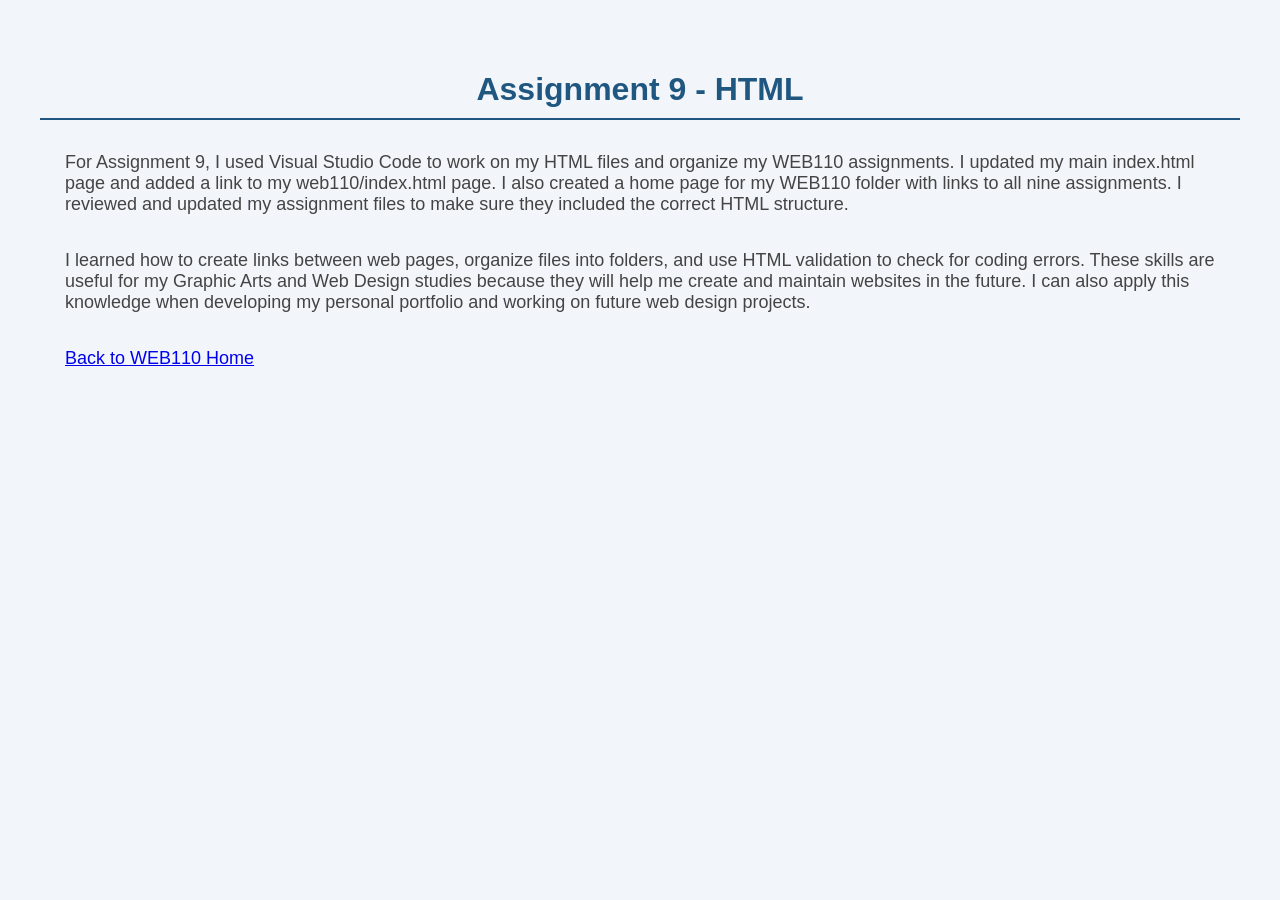
<file: web110/assignment9.html>
<!DOCTYPE html>
<html lang="en">
<head>
    <meta charset="UTF-8">
    <meta name="viewport" content="width=device-width, initial-scale=1.0">
    <title>Assignment 9 - HTML</title>
    <link rel="stylesheet" href="style.css">
</head>
<body>
    <h1>Assignment 9 - HTML</h1>

   <p>For Assignment 9, I used Visual Studio Code to work on my HTML files and organize my WEB110 assignments. I updated my main index.html page and added a link to my web110/index.html page. I also created a home page for my WEB110 folder with links to all nine assignments. I reviewed and updated my assignment files to make sure they included the correct HTML structure.</p>
   <p>I learned how to create links between web pages, organize files into folders, and use HTML validation to check for coding errors. These skills are useful for my Graphic Arts and Web Design studies because they will help me create and maintain websites in the future. I can also apply this knowledge when developing my personal portfolio and working on future web design projects.</p>
   
   <p>
        <a href="index.html">Back to WEB110 Home</a>
    </p>
</body>
</html>
</file>
<file: web110/style.css>
body {
    background-color: #f2f6fa;
    color: #333333;
    font-family: Arial, sans-serif;
    margin: 20px;
    padding: 20px;
}

h1 {
    color: #205781;
    text-align: center;
    font-size: 32px;
    border-bottom: 2px solid #205781;
    padding: 10px;
}

p {
    color: #444444;
    font-size: 18px;
    text-align: left;
    margin: 15px;
    padding: 10px;
}
</file>
